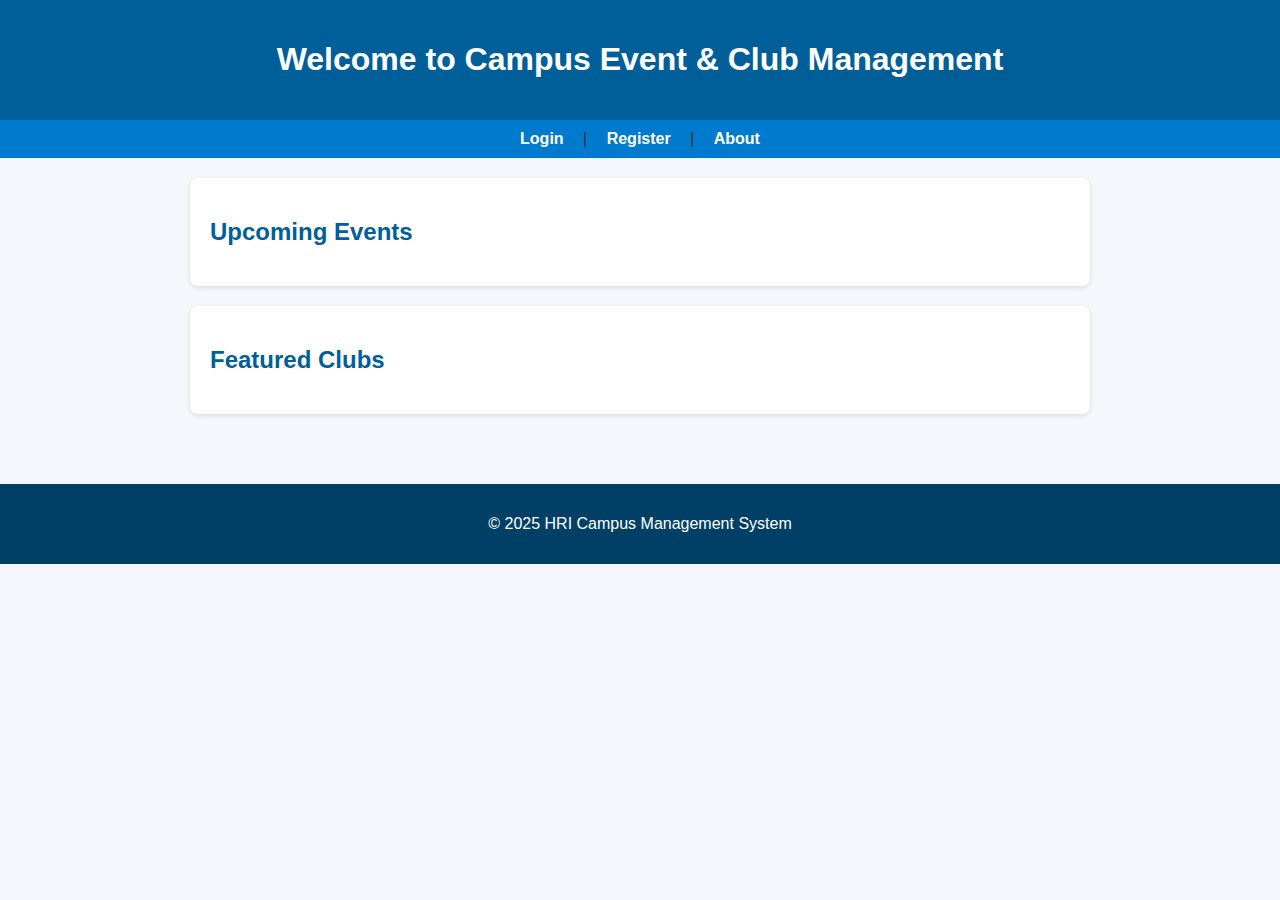
<file: target/GroupProject-1.0-SNAPSHOT/index.html>
<!DOCTYPE html>
<html>
<head>
    <meta charset="UTF-8">
    <title>Campus Event & Club Management System</title>
    <style>
        body {
            font-family: Arial, sans-serif;
            margin: 0;
            background-color: #f4f8fc;
            color: #333;
        }

        header {
            background-color: #005f99;
            color: white;
            padding: 20px 0;
            text-align: center;
        }

        nav {
            background-color: #007acc;
            padding: 10px 0;
            text-align: center;
        }

        nav a {
            color: white;
            text-decoration: none;
            margin: 0 15px;
            font-weight: bold;
        }

        nav a:hover {
            text-decoration: underline;
        }

        main {
            padding: 20px;
            max-width: 900px;
            margin: auto;
        }

        section {
            background-color: white;
            border-radius: 8px;
            padding: 20px;
            margin-bottom: 20px;
            box-shadow: 0 2px 5px rgba(0,0,0,0.1);
        }

        h2 {
            color: #005f99;
        }

        footer {
            background-color: #003f66;
            color: white;
            text-align: center;
            padding: 15px 0;
            margin-top: 30px;
        }
    </style>
<body>
    <header>
        <h1>Welcome to Campus Event & Club Management</h1>
    </header>
    <nav>
        <a href="login.jsp">Login</a> | 
        <a href="register.jsp">Register</a> | 
        <a href="about.html">About</a>
    </nav>
    <main>
        <section>
            <h2>Upcoming Events</h2>
            <!-- Event previews -->
        </section>
        <section>
            <h2>Featured Clubs</h2>
            <!-- Club previews -->
        </section>
    </main>
    <footer>
        <p>&copy; 2025 HRI Campus Management System</p>
    </footer>
</body>
</html>
</file>
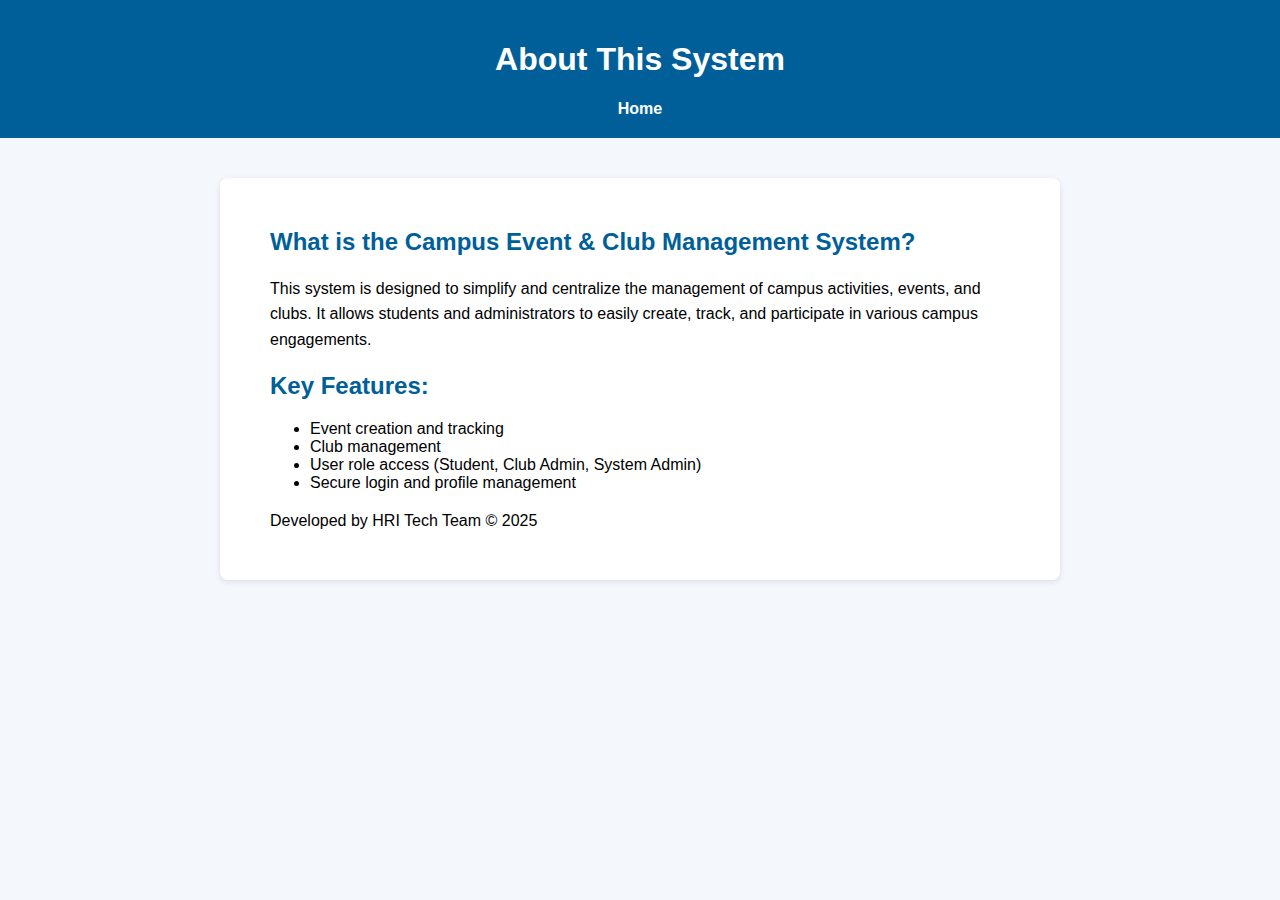
<file: target/GroupProject-1.0-SNAPSHOT/about.html>
<!DOCTYPE html>
<!--
Click nbfs://nbhost/SystemFileSystem/Templates/Licenses/license-default.txt to change this license
Click nbfs://nbhost/SystemFileSystem/Templates/JSP_Servlet/Html.html to edit this template
-->
<html lang="en">
<head>
    <meta charset="UTF-8">
    <title>About - Campus System</title>
    <style>
        body {
            font-family: Arial, sans-serif;
            background-color: #f4f8fc;
            margin: 0;
            padding: 0;
        }

        header {
            background-color: #005f99;
            color: white;
            padding: 20px 0;
            text-align: center;
        }

        nav {
            margin-top: 10px;
        }

        nav a {
            color: white;
            text-decoration: none;
            font-weight: bold;
        }

        nav a:hover {
            text-decoration: underline;
        }

        main {
            max-width: 800px;
            margin: 40px auto;
            padding: 0 20px;
            background-color: white;
            border-radius: 8px;
            box-shadow: 0 2px 6px rgba(0,0,0,0.1);
        }

        section {
            padding: 30px;
        }

        h2 {
            color: #005f99;
        }

        p {
            line-height: 1.6;
        }
    </style>
</head>
<body>
    <header>
        <h1>About This System</h1>
        <nav>
            <a href="index.html">Home</a>
        </nav>
    </header>
    <main>
        <section>
            <h2>What is the Campus Event & Club Management System?</h2>
            <p>This system is designed to simplify and centralize the management of campus activities, events, and clubs. It allows students and administrators to easily create, track, and participate in various campus engagements.</p>

            <h2>Key Features:</h2>
            <ul>
                <li>Event creation and tracking</li>
                <li>Club management</li>
                <li>User role access (Student, Club Admin, System Admin)</li>
                <li>Secure login and profile management</li>
            </ul>

            <p>Developed by HRI Tech Team &copy; 2025</p>
        </section>
    </main>
</body>
</html>
</file>
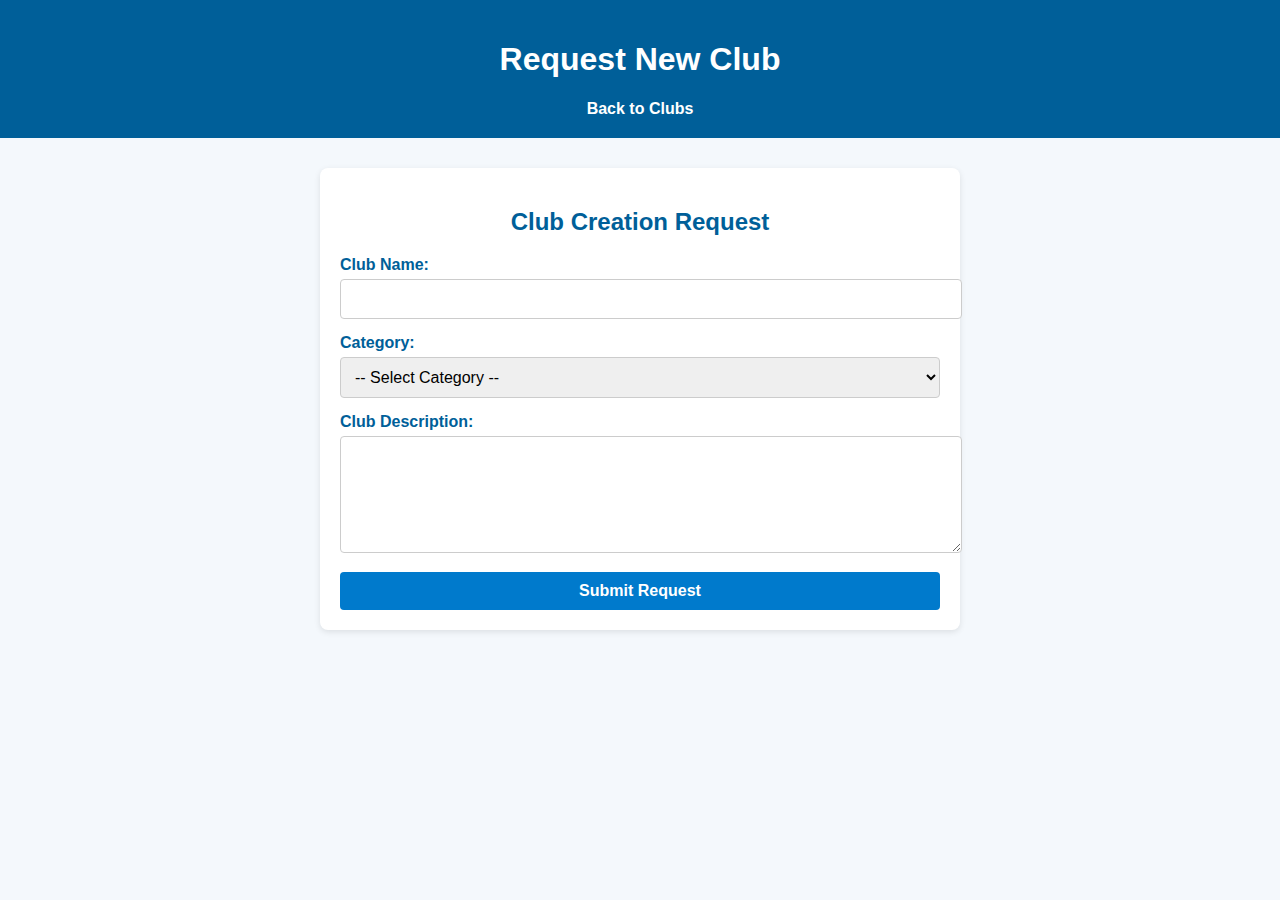
<file: target/GroupProject-1.0-SNAPSHOT/student/create_club_request.html>
<!DOCTYPE html>
<!--
Click nbfs://nbhost/SystemFileSystem/Templates/Licenses/license-default.txt to change this license
Click nbfs://nbhost/SystemFileSystem/Templates/JSP_Servlet/Html.html to edit this template
-->
<html lang="en">
<head>
    <meta charset="UTF-8">
    <title>Request to Create Club</title>
    <style>
        body {
            font-family: Arial, sans-serif;
            background-color: #f4f8fc;
            margin: 0;
            padding: 0;
            color: #333;
        }

        header {
            background-color: #005f99;
            color: white;
            padding: 20px 0;
            text-align: center;
        }

        nav {
            margin-top: 10px;
        }

        nav a {
            color: white;
            text-decoration: none;
            font-weight: bold;
        }

        nav a:hover {
            text-decoration: underline;
        }

        main {
            max-width: 600px;
            margin: 30px auto;
            padding: 20px;
            background-color: white;
            border-radius: 8px;
            box-shadow: 0 2px 6px rgba(0, 0, 0, 0.1);
        }

        h2 {
            color: #005f99;
            text-align: center;
        }

        form div {
            margin-bottom: 15px;
        }

        label {
            display: block;
            margin-bottom: 5px;
            font-weight: bold;
            color: #005f99;
        }

        input[type="text"],
        select,
        textarea {
            width: 100%;
            padding: 10px;
            font-size: 1rem;
            border: 1px solid #ccc;
            border-radius: 4px;
        }

        textarea {
            resize: vertical;
        }

        button {
            background-color: #007acc;
            color: white;
            padding: 10px 20px;
            border: none;
            font-weight: bold;
            border-radius: 4px;
            cursor: pointer;
            width: 100%;
            font-size: 1rem;
        }

        button:hover {
            background-color: #005f99;
        }
    </style>
</head>
<body>
    <header>
        <h1>Request New Club</h1>
        <nav>
            <a href="clubs.html">Back to Clubs</a>
        </nav>
    </header>

    <main>
        <h2>Club Creation Request</h2>
        <form action="submit_club_request.html" method="post">
            <div>
                <label for="club_name">Club Name:</label>
                <input type="text" id="club_name" name="club_name" required>
            </div>
            <div>
                <label for="category">Category:</label>
                <select id="category" name="category" required>
                    <option value="">-- Select Category --</option>
                    <option value="Tech">Tech</option>
                    <option value="Arts">Arts</option>
                    <option value="Sports">Sports</option>
                    <option value="Cultural">Cultural</option>
                    <option value="Others">Others</option>
                </select>
            </div>
            <div>
                <label for="description">Club Description:</label>
                <textarea id="description" name="description" rows="5" required></textarea>
            </div>
            <button type="submit">Submit Request</button>
        </form>
    </main>
</body>
</html>
</file>
